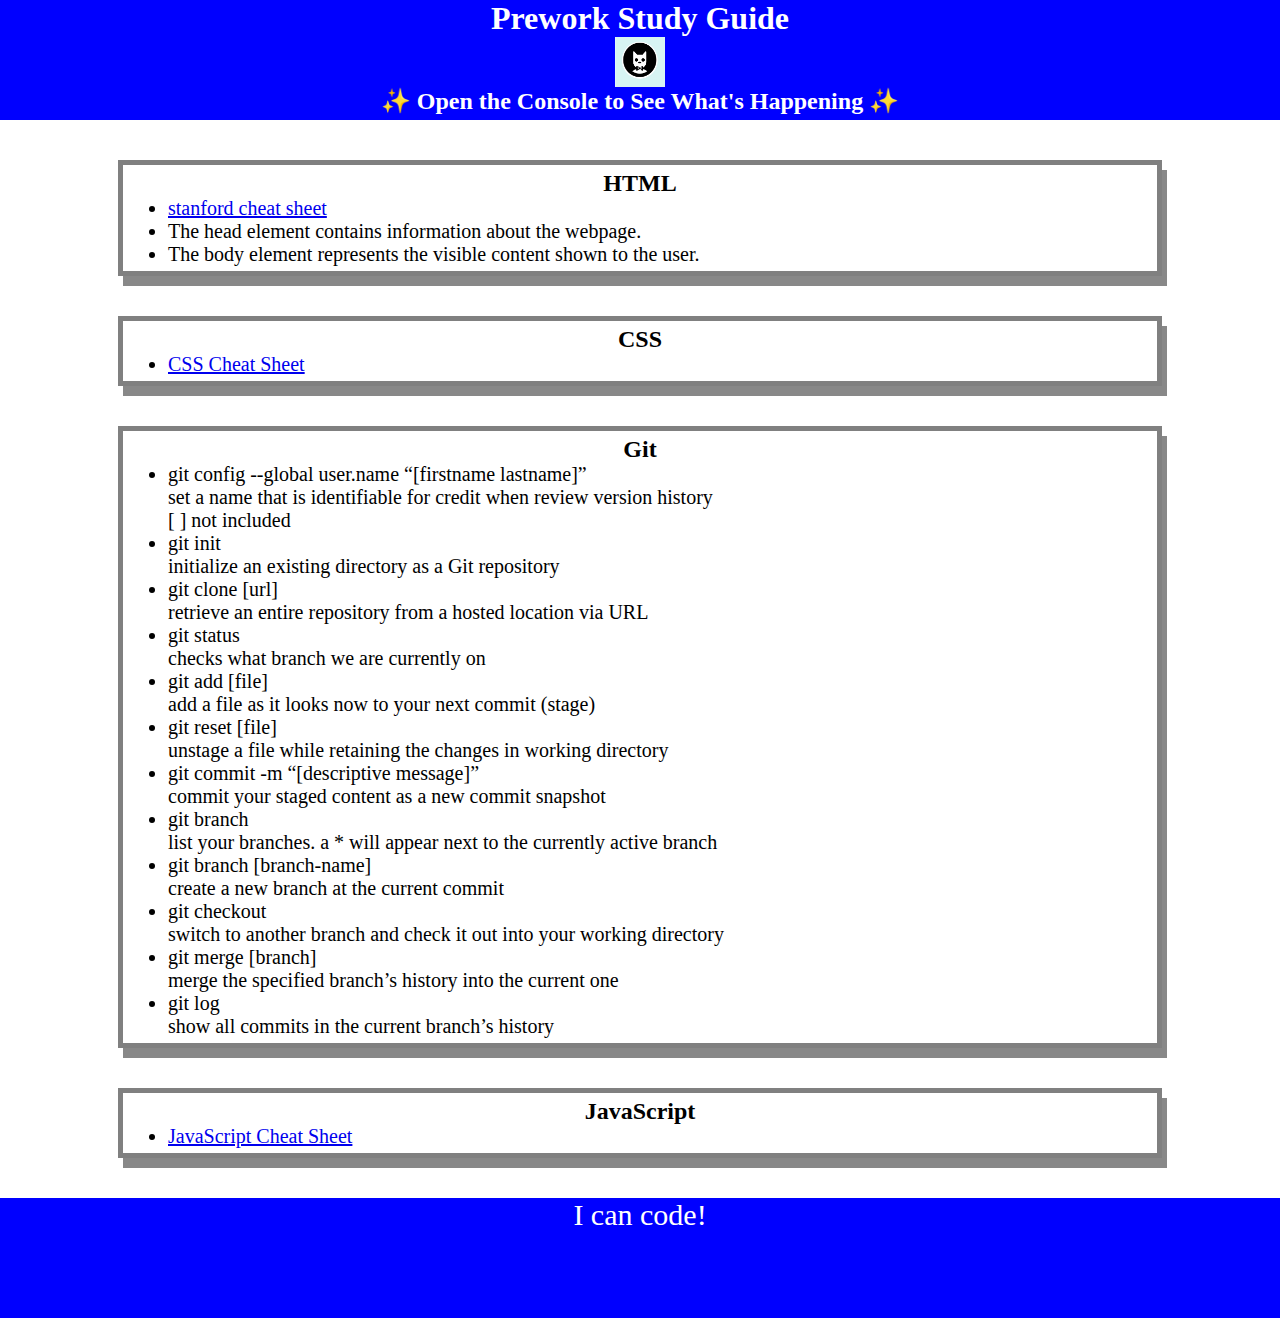
<file: index.html>
<!DOCTYPE html>
<html lang="en">
  <head>
    <meta charset="UTF-8" />
    <meta http-equiv="X-UA-Compatible" content="IE=edge" />
    <meta name="viewport" content="width=device-width, initial-scale=1.0" />
    <link rel="stylesheet" href="./assets/style.css">
    <title>Prework Study Guide</title>
  </head>
  <body>
    <header id="top"> <!--I'm pretty sure this shouldn't be top but another similar word! --> 
      <h1>Prework Study Guide</h1>
      <img src="./assets/bowtie-cat.png"
      alt="Profile image of cat wearing a bow tie." />
      <h2>✨ Open the Console to See What's Happening ✨</h2>
    </header>

    <main>
      <section class="card" id="html-section">
        <h2>HTML</h2>
        <ul>
          <li> <a href="https://web.stanford.edu/group/csp/cs21/htmlcheatsheet.pdf"> stanford cheat sheet</a> </li>
          <li>The head element contains information about the webpage.</li>
          <li>The body element represents the visible content shown to the user.</li>
        </ul>
      </section>
   
      <section class="card" id="css-section">
        <h2>CSS</h2>
        <ul>
          <li><a href="https://htmlcheatsheet.com/css/" alt="link to css cheatsheet">CSS Cheat Sheet</a></li>
        </ul>
      </section>
   
      <section class="card" id="git-section">
        <h2>Git</h2>
        <ul>
          
          <li>git config --global user.name “[firstname lastname]” <br>
            set a name that is identifiable for credit when review version history <br> 
            [ ] not included </li>
          <li>git init <br>initialize an existing directory as a Git repository</li>
          <li>git clone [url] <br>retrieve an entire repository from a hosted location via URL</li>
          <li>git status <br> checks what branch we are currently on</li>
          <li>git add [file] <br>add a file as it looks now to your next commit (stage) </li>
          <li>git reset [file] <br> unstage a file while retaining the changes in working directory</li>
          <li>git commit -m “[descriptive message]” <br>
              commit your staged content as a new commit snapshot</li>
          <li>git branch <br>
                list your branches. a * will appear next to the currently active branch</li>
          <li>git branch [branch-name] <br>
                create a new branch at the current commit</li>
          <li>git checkout <br> 
            switch to another branch and check it out into your working directory </li>
            <li>git merge [branch] <br>merge the specified branch’s history into the current one </li>
            <li>git log <br> show all commits in the current branch’s history</li>
            

        </ul>
      </section>
   
      <section class="card" id="javascript-section">
        <h2>JavaScript</h2>
        <ul>
          <li><a href="https://htmlcheatsheet.com/js/">JavaScript Cheat Sheet</a></li>

        </ul>
      </section>      
     
    </main>

    <footer>
      <p>I can code!</p>
    </footer>
    <script src="./assets/script.js"></script>
  </body>
</html>
</file>
<file: assets/style.css>
* {
    margin:0;
    padding:0;
}
header, footer
{
    width: 100%;
    height: 120px;
    background-color: blue;
    color: white;
}
h1, h2 
{
    text-align: center;
}
img 
{
    display: block;
    height: 50px;
    width: 50px;
    margin-left: auto;
    margin-right: auto;
}

ul 
{
    padding-left: 40px;
    font-size: 20px;
}
p 
{
    text-align: center;
    font-size: 30px;
}

.card{
    width: 80%;
    margin: 40px auto;
    padding: 5px;
    border: 5px solid grey;
    box-shadow: 5px 10px #888888;
}
</file>
